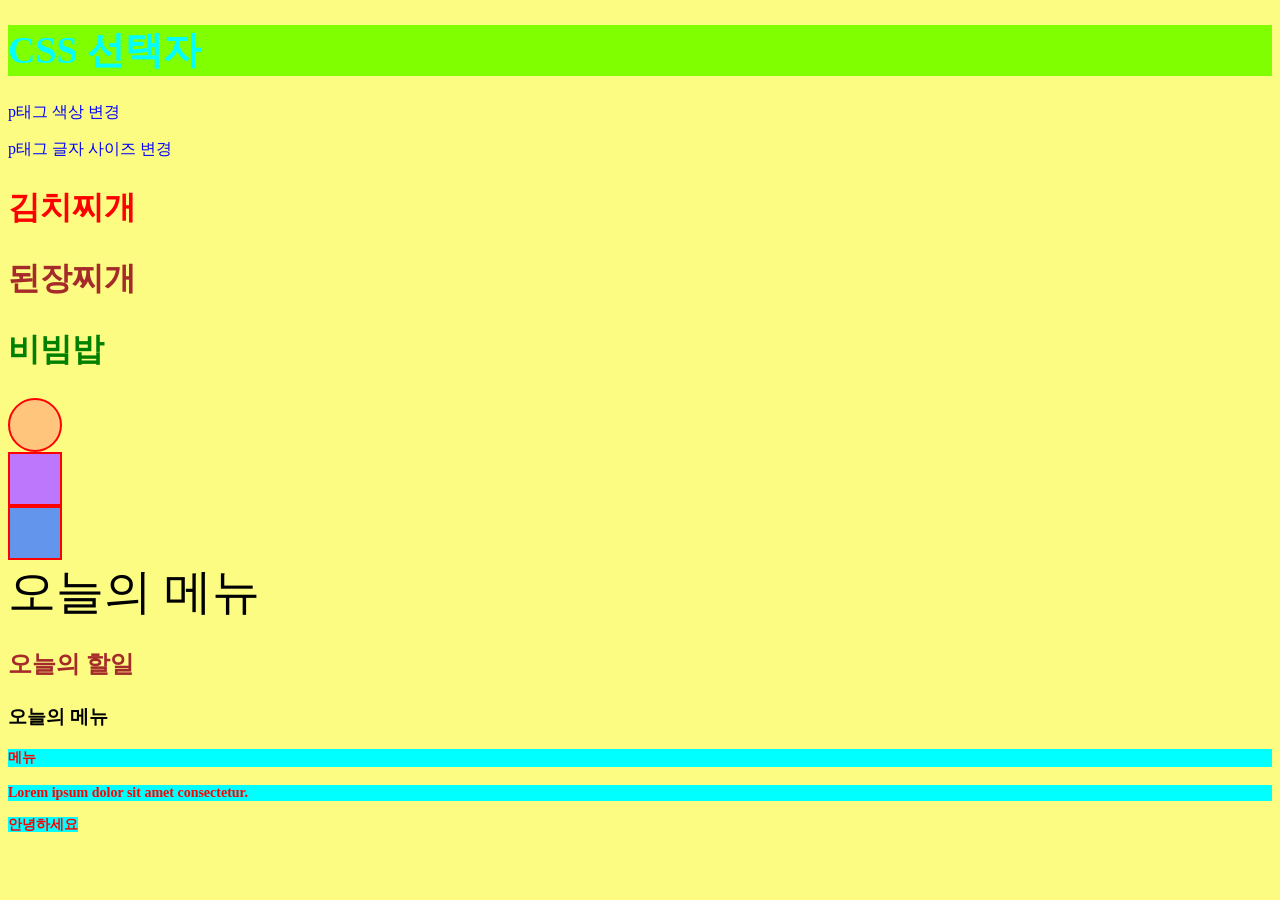
<file: index.html>
<!DOCTYPE html>
<html lang="ko">
<head>
    <meta charset="UTF-8">
    <meta name="viewport" content="width=device-width, initial-scale=1.0">
    <title>css 선택자</title>
    <!-- css 파일 연결 -->
    <link rel="stylesheet" href="main.css">
</head>
<body>
    <!-- 태그 선택자 -->
    <h1>CSS 선택자</h1>
    <p>p태그 색상 변경</p>
    <p>p태그 글자 사이즈 변경</p>
    <!-- 클래스 선택자 -->
    <h2 class="menu1">김치찌개</h2>
    <h2 class="menu2">된장찌개</h2>
    <h2 class="menu3">비빔밥</h2>
    <div class="box box1"></div>
    <div class="box box2"></div>
    <div class="box box3"></div>
    <span id="title">오늘의 메뉴</span>
    <p id="title2">오늘의 할일</p>
    <h3 id="subTitle" class="subTitle">오늘의 메뉴</h3>
    <!-- 여러 선택자 한 번에 선택 -->
    <h4>메뉴</h4>
    <p class="desc">Lorem ipsum dolor sit amet consectetur.</p>
    <span class="smallTitle">안녕하세요</span>
</body>
</html>
</file>
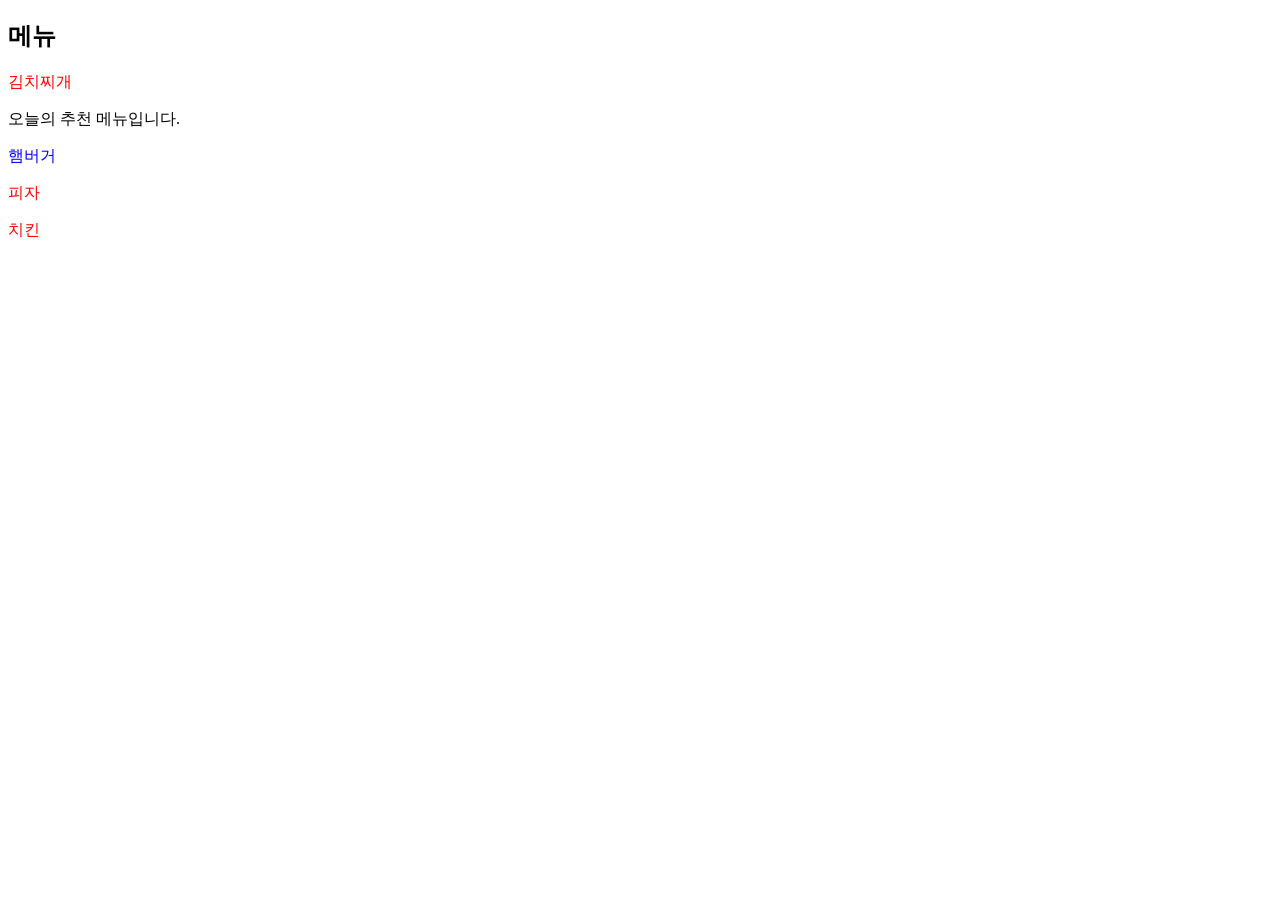
<file: selector.html>
<!DOCTYPE html>
<html lang="en">

<head>
    <meta charset="UTF-8">
    <meta name="viewport" content="width=device-width, initial-scale=1.0">
    <title>css 선택자 2</title>
    <link rel="stylesheet" href="selector.css">
</head>

<body>
    <!-- 자손 선택자 -->
    <div class="section1">
        <h2>메뉴</h2>
        <p>김치찌개</p>
    </div>
    <p>오늘의 추천 메뉴입니다.</p>
    <!-- 자식 선택자 -->
    <div class="section2">
        <p>햄버거</p>
        <section>
            <p>피자</p>
            <p>치킨</p>
        </section>
    </div>
</body>

</html>
</file>
<file: main.css>
/* 태그 선택자 */
body {
    background-color: rgb(252, 252, 130);
}

h1 {
    color: aqua;
    font-size: 38px;
    background-color: chartreuse;
}

p {
    color: blue;
}

/* 클래스 선택자 */
h2 {
    font-size: 32px;
}

.menu1 {
    color: red;
}

.menu2 {
    color: brown;
}

.menu3 {
    color: green;
}

.box {
    width: 50px;
    height: 50px;
    background-color: azure;
    border: 2px solid red;
}

.box1 {
    background-color: rgb(255, 197, 125);
    border-radius: 50%;
}

.box2 {
    background-color: rgb(188, 119, 253);
}

.box3 {
    background-color: cornflowerblue;
}

/* 아이디 선택자 */
#title {
    font-size: 48px;
}

#title2 {
    color: brown;
    font-size: 24px;
    font-weight: bold;
}

/* 여러 선택자 한번에 */
h4, .smallTitle, .desc {
    font-size: 14px;
    color: red;
    background-color: aqua;
    font-weight: 600;
}
</file>
<file: selector.css>
/* div 안에 있는 모든 p 선택 */
.section1 p {
    color: red;
}

/* 자식 선택자 */
.section2>p {
    color: blue;
}

section>p {
    color: red;
}
</file>
